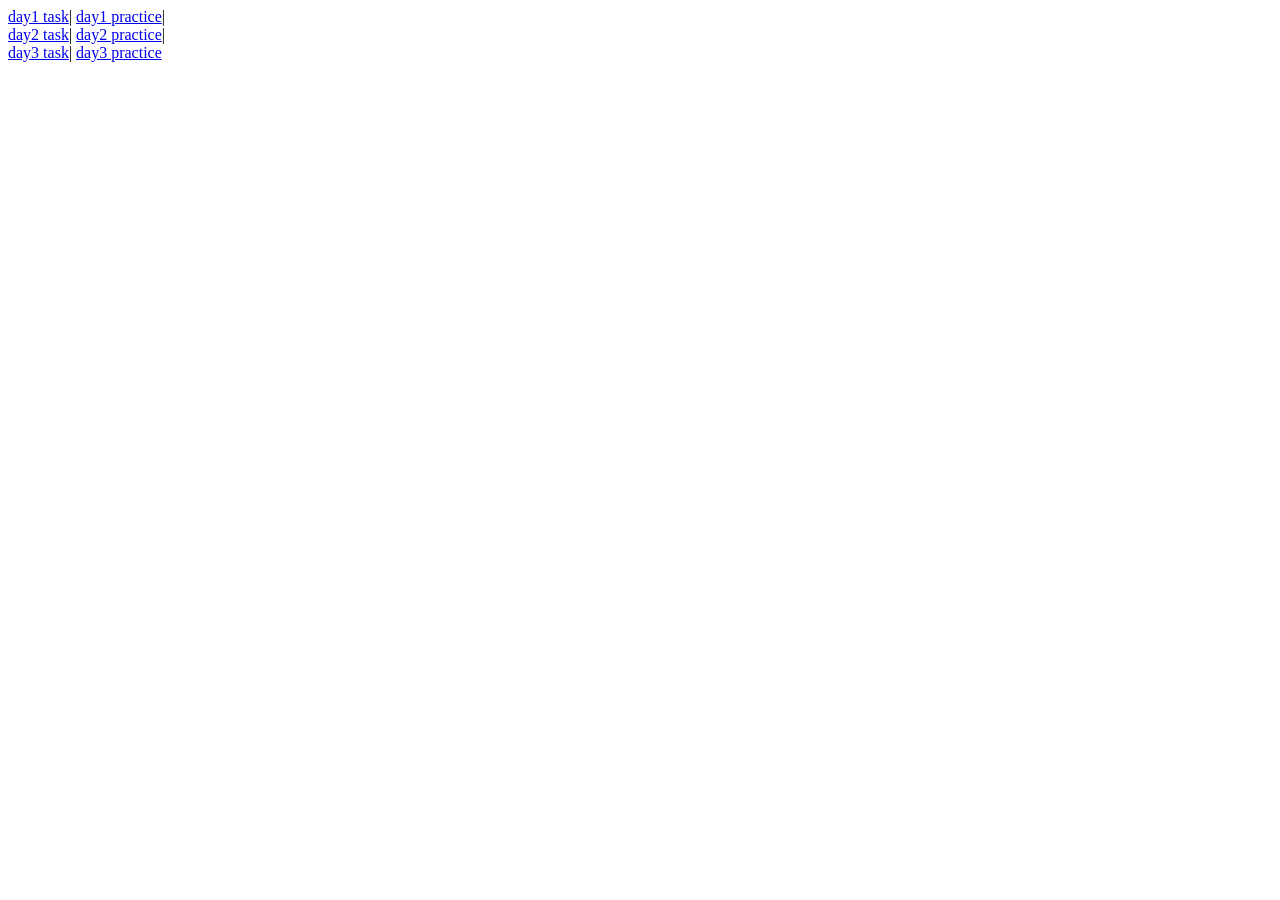
<file: index.html>
<!DOCTYPE html>
<html lang="en">
<head>
    <meta charset="UTF-8">
    <meta name="viewport" content="width=device-width, initial-scale=1.0">
    <title>Document</title>
</head>
<body>
    <a href="Day-1/day1.html" >day1 task</a>|
    <a href="Day-1/practice1.html">day1 practice</a>|<br>
    <a href="Day-2/day2.html">day2 task</a>|
    <a href="Day-2/practice2.html">day2 practice</a>|<br>
    <a href="Day-3/day3.html">day3 task</a>|
    <a href="Day-3/practice3.html">day3 practice</a>
</body>
</html>
</file>
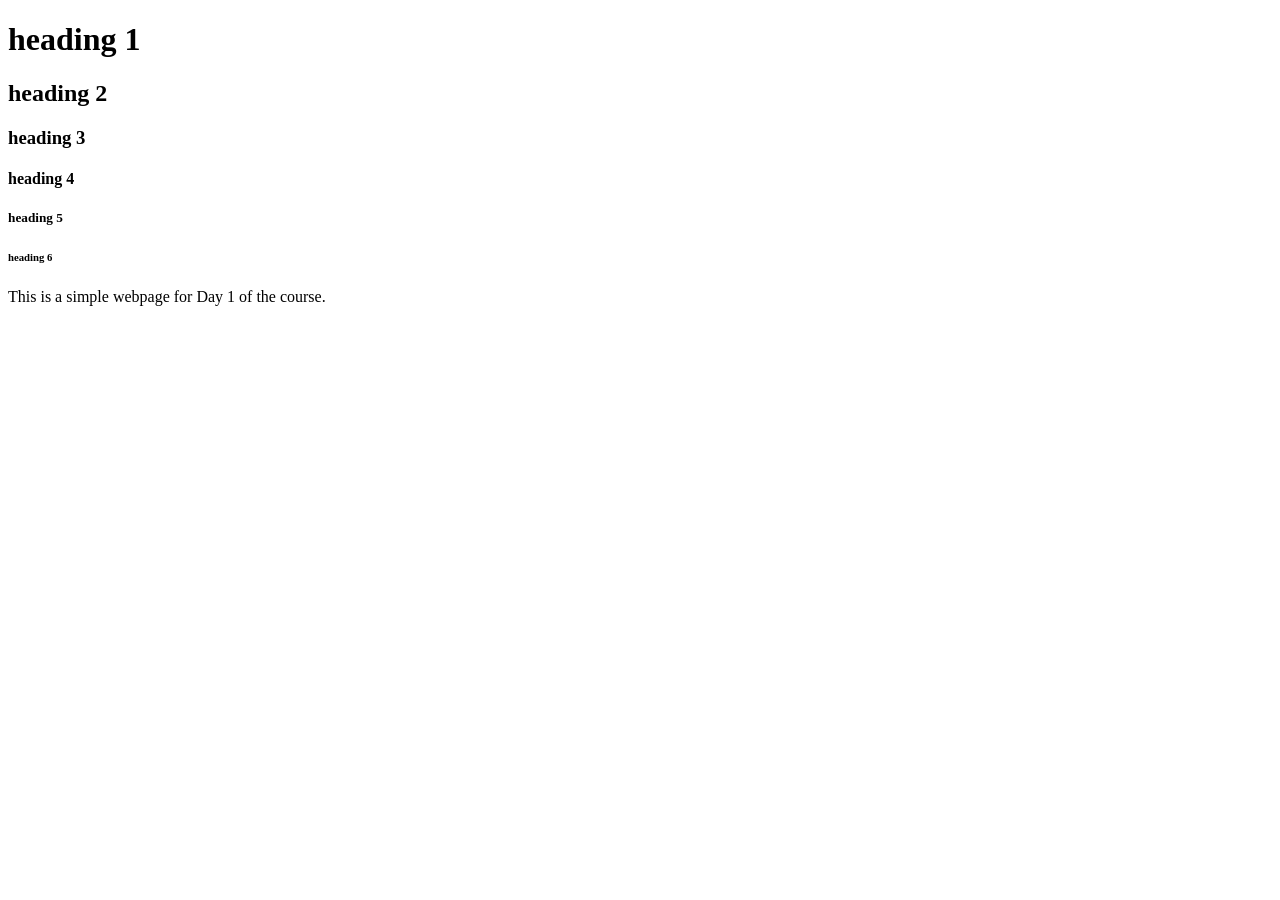
<file: Day-1/day1.html>
<!DOCTYPE html>
<html>
    <head>
        <title>day 1 webpage</title>
    </head>
    <body>
        <h1>heading 1</h1>
        <h2>heading 2</h2>
        <h3>heading 3</h3>
        <h4>heading 4</h4>
        <h5>heading 5</h5>
        <h6>heading 6</h6>
        <p>This is a simple webpage for Day 1 of the course.</p>
    </body>
</html>
</file>
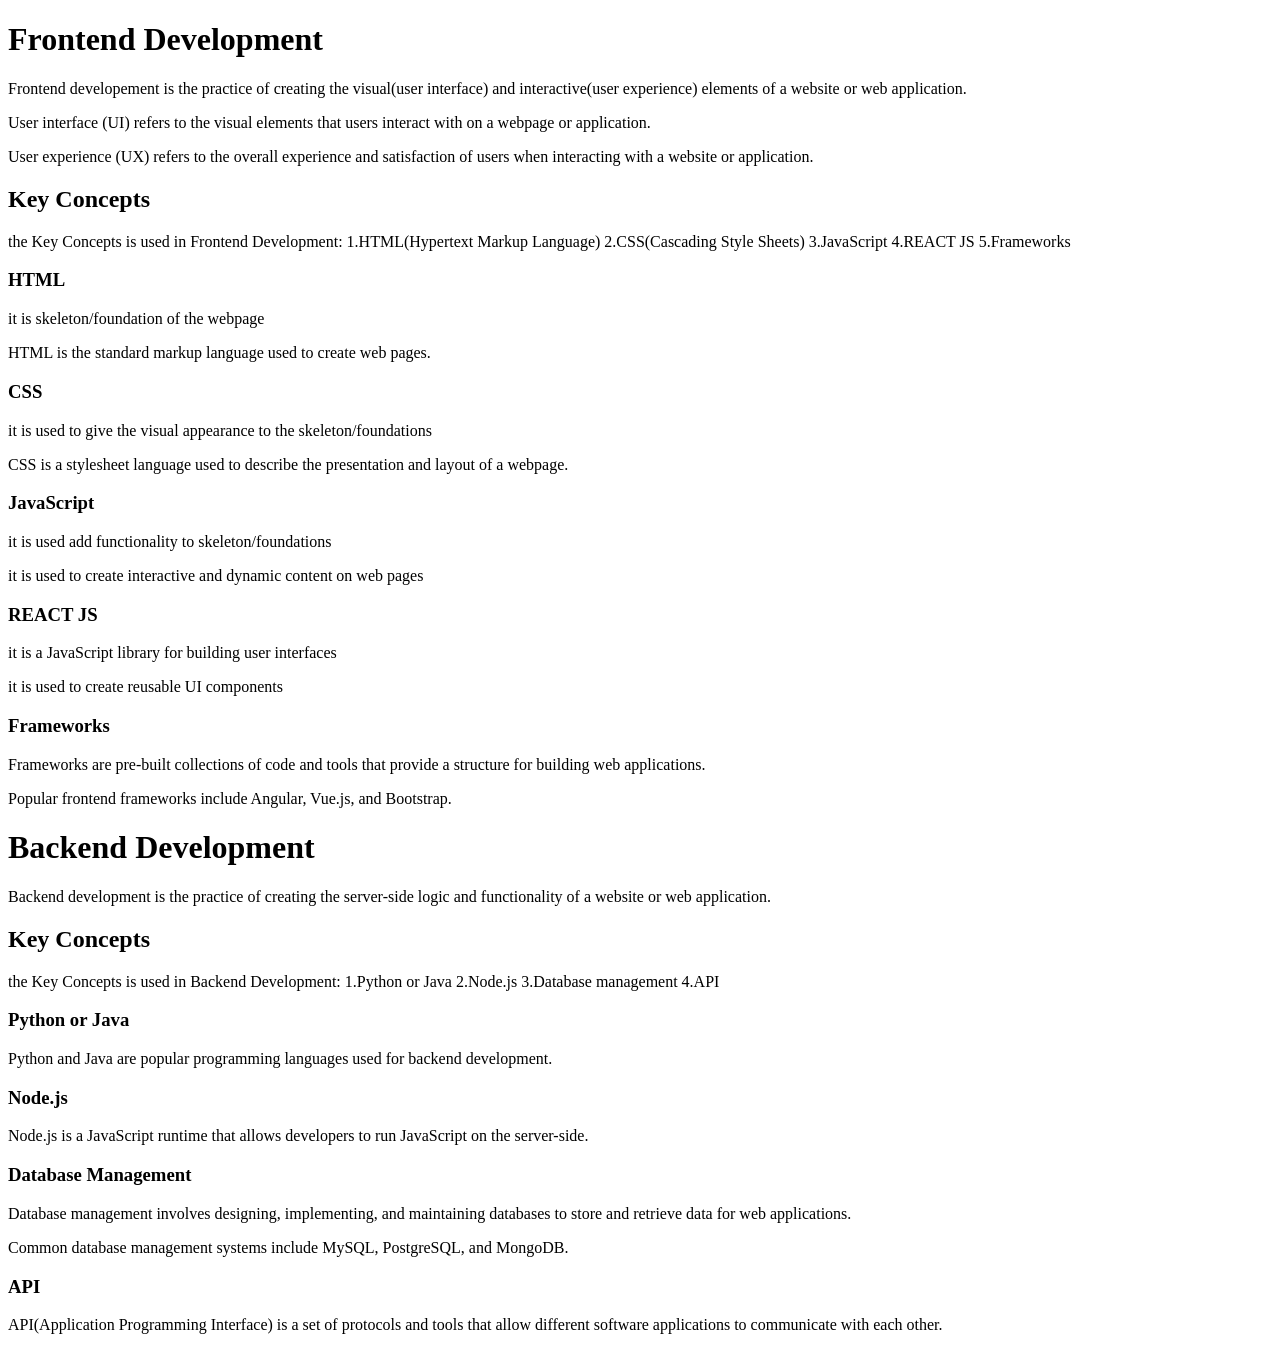
<file: Day-1/practice1.html>
<!DOCTYPE html>
<html>
    <head>
        <title>Frontend Development and Backend Development learning</title>
    </head>
    <body>
        <h1>Frontend Development</h1>
        <p>Frontend developement is the practice of creating the visual(user interface) and interactive(user experience) elements of a website or web application.</p>
        <p>User interface (UI) refers to the visual elements that users interact with on a webpage or application.</p>
        <p>User experience (UX) refers to the overall experience and satisfaction of users when interacting with a website or application.</p>
        <h2>Key Concepts</h2>
        <p>the Key Concepts is used in Frontend Development:
            1.HTML(Hypertext Markup Language)
            2.CSS(Cascading Style Sheets)
            3.JavaScript
            4.REACT JS
            5.Frameworks
        </p>
        <h3>HTML</h3>
        <p>it is skeleton/foundation of the webpage</p>
        <p>HTML is the standard markup language used to create web pages.</p>
        <h3>CSS</h3>
        <p>it is used to give the visual appearance to the skeleton/foundations</p>
        <p>CSS is a stylesheet language used to describe the presentation and layout of a webpage.</p>
        <h3>JavaScript</h3> 
        <p>it is used add functionality to skeleton/foundations</p>
        <p>it is used to create interactive and dynamic content on web pages</p>
        <h3>REACT JS</h3>
        <p>it is a JavaScript library for building user interfaces</p>
        <p>it is used to create reusable UI components</p>
        <h3>Frameworks</h3>
        <p>Frameworks are pre-built collections of code and tools that provide a structure for building web applications.</p>
        <p>Popular frontend frameworks include Angular, Vue.js, and Bootstrap.</p>

        <h1>Backend Development</h1>
        <p>Backend development is the practice of creating the server-side logic and functionality of a website or web application.</p>
        <h2>Key Concepts</h2>
        <p>the Key Concepts is used in Backend Development:
            1.Python or Java
            2.Node.js     
            3.Database management
            4.API 
        </p>
        <h3>Python or Java</h3>
        <p>Python and Java are popular programming languages used for backend development.</p>
        <h3>Node.js</h3>
        <p>Node.js is a JavaScript runtime that allows developers to run JavaScript on the server-side.</p>
        <h3>Database Management</h3>
        <p>Database management involves designing, implementing, and maintaining databases to store and retrieve data for web applications.</p>
        <p>Common database management systems include MySQL, PostgreSQL, and MongoDB.</p>
        <h3>API</h3>
        <p>API(Application Programming Interface) is a set of protocols and tools that allow different software applications to communicate with each other.</p>
    </body>
</html>
</file>
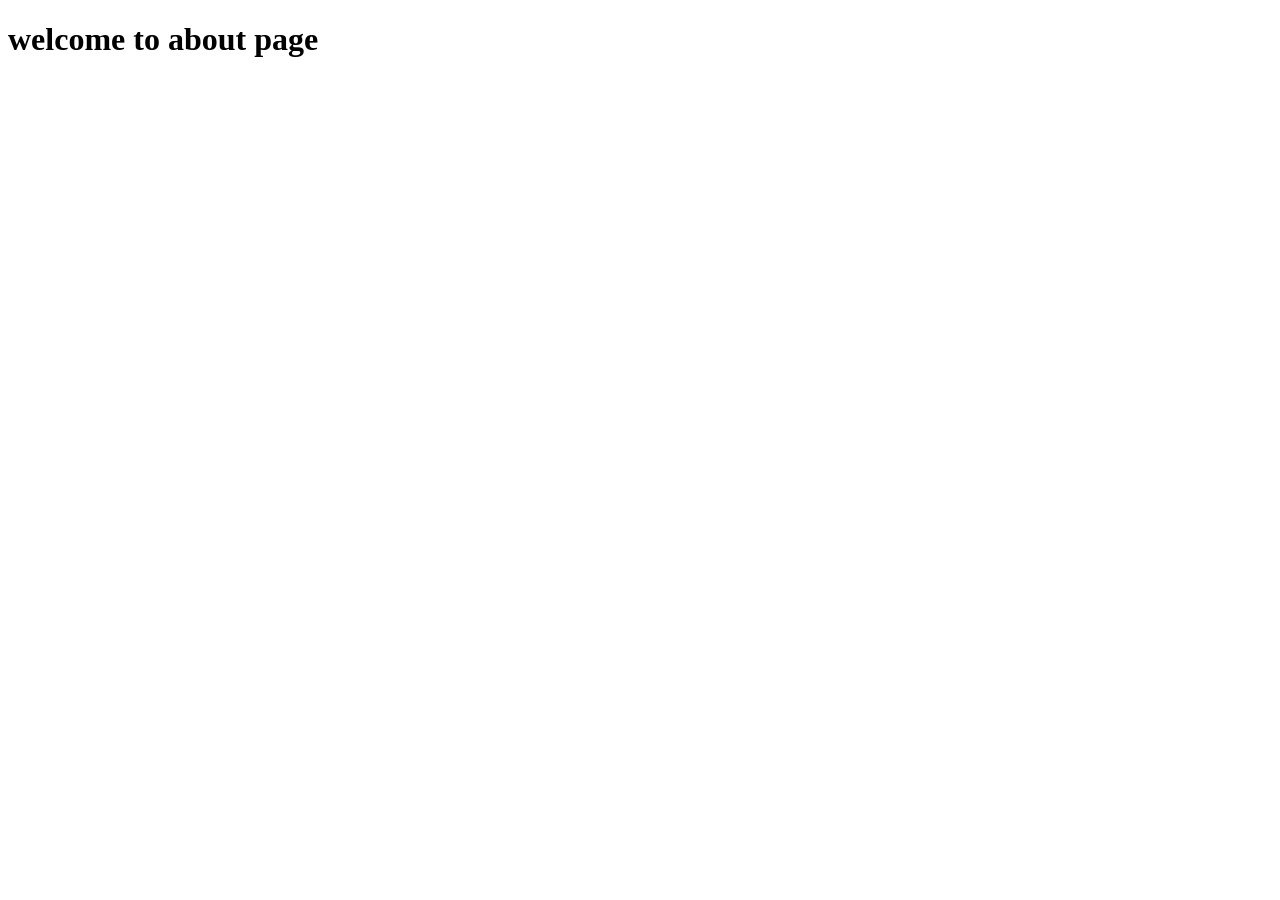
<file: Day-2/about.html>
<!DOCTYPE html>
<html lang="en">
<head>
    <meta charset="UTF-8">
    <meta name="viewport" content="width=device-width, initial-scale=1.0">
    <title>Document</title>
</head>
<body>
    <h1>welcome to about page</h1>
</body>
</html>
</file>
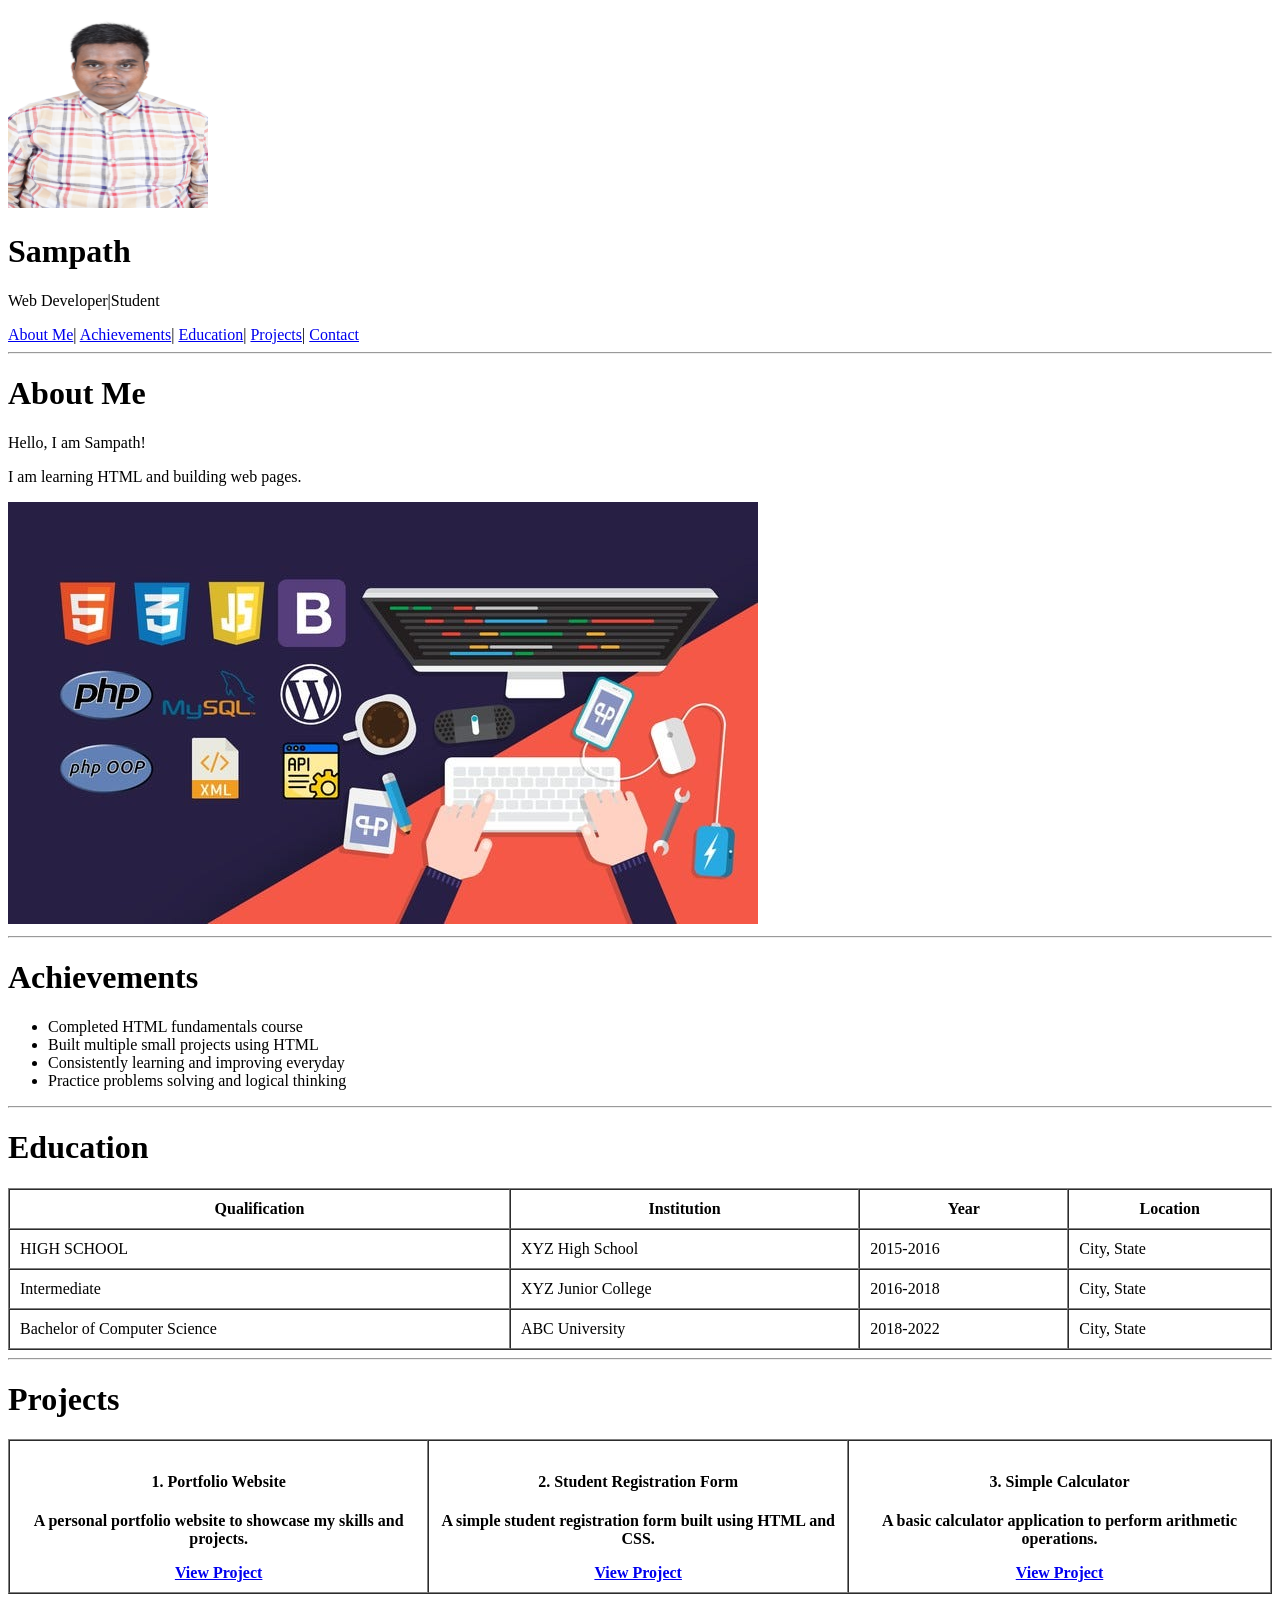
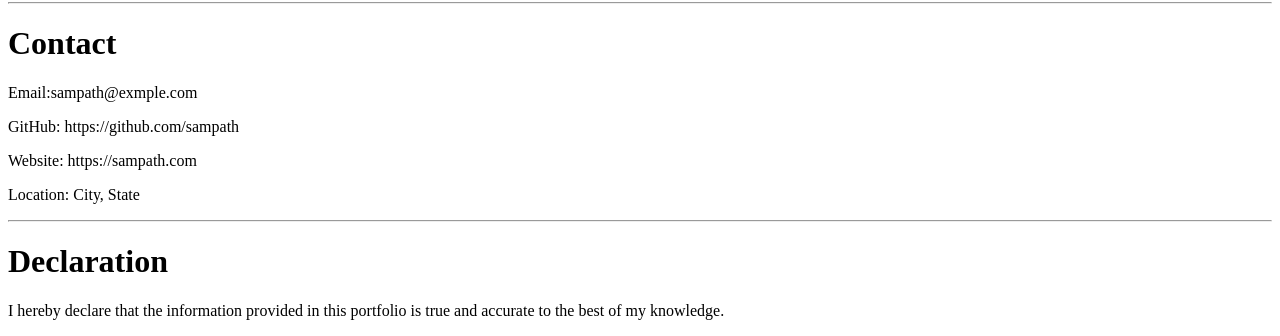
<file: Day-2/practice2.html>
<!DOCTYPE html>
<html lang="en">
<head>
    <meta charset="UTF-8">
    <meta name="viewport" content="width=device-width, initial-scale=1.0">
    <title>Sample Portfolio</title>
</head>
<body>
    <img src="images/picture.jpeg" width="200" height="200" alt="Profile Image">
    <h1>Sampath</h1>
    <p>Web Developer|Student</p>
    <nav>
        <a href="#about">About Me</a>|
        <a href="#achievements">Achievements</a>|
        <a href="#education">Education</a>|
        <a href="#projects">Projects</a>|
        <a href="#contact">Contact</a>
    </nav>
    <hr>
    <h1 id="about">About Me</h1>
    <p>Hello, I am Sampath!</p>
    <p>I am learning HTML and building web pages.</p>
    <img src="images/web_dev.jpg" alt="Profile Image">
    <hr>
    <h1 id="achievements">Achievements</h1>
    <ul>
        <li>Completed HTML fundamentals course</li>
        <li>Built multiple small projects using HTML</li>
        <li>Consistently learning and improving everyday</li>
        <li>Practice problems solving and logical thinking</li>
    </ul>
    <hr>
    <h1 id="education">Education</h1>
    <table border="1" cellpadding="10" cellspacing="0" width="100%" height="100%">
        <tr>
            <th>Qualification</th>
            <th>Institution</th>
            <th>Year</th>
            <th>Location</th>
        </tr>
        <tr>
            <td>HIGH SCHOOL</td>
            <td>XYZ High School</td>
            <td>2015-2016</td>
            <td>City, State</td>
        </tr>
        <tr>
            <td>Intermediate</td>
            <td>XYZ Junior College</td>
            <td>2016-2018</td>
            <td>City, State</td>
        </tr>
        <tr>
            <td>Bachelor of Computer Science</td>
            <td>ABC University</td>
            <td>2018-2022</td>
            <td>City, State</td>
        </tr>
    </table>
    <hr>
    <h1 id="projects">Projects</h1>
    <table border="1" cellpadding="10" cellspacing="0" width="100%" height="100%">
        <tr>
            <th><h4>1. Portfolio Website</h4>
                <p>A personal portfolio website to showcase my skills and projects.</p>
                <a href="projects/portfolio.html">View Project</a>
            </th>
            <th><h4>2. Student Registration Form</h4>
                <p>A simple student registration form built using HTML and CSS.</p>
                <a href="projects/student_registration.html">View Project</a>
            </th>
            <th><h4>3. Simple Calculator</h4>
                <p>A basic calculator application to perform arithmetic operations.</p>
                <a href="projects/simple_calculator.html">View Project</a>
            </th>
        </tr>
    </table>
    <hr>
    <h1 id="contact">Contact</h1>
    <p>Email:sampath@exmple.com</p>
    <p>GitHub: https://github.com/sampath</p>
    <p>Website: https://sampath.com</p>
    <p>Location: City, State</p>
    <hr>
    <h1 >Declaration</h1>
    <p>I hereby declare that the information provided in this portfolio is true and accurate to the best of my knowledge.</p>

</body>
</html>
</file>
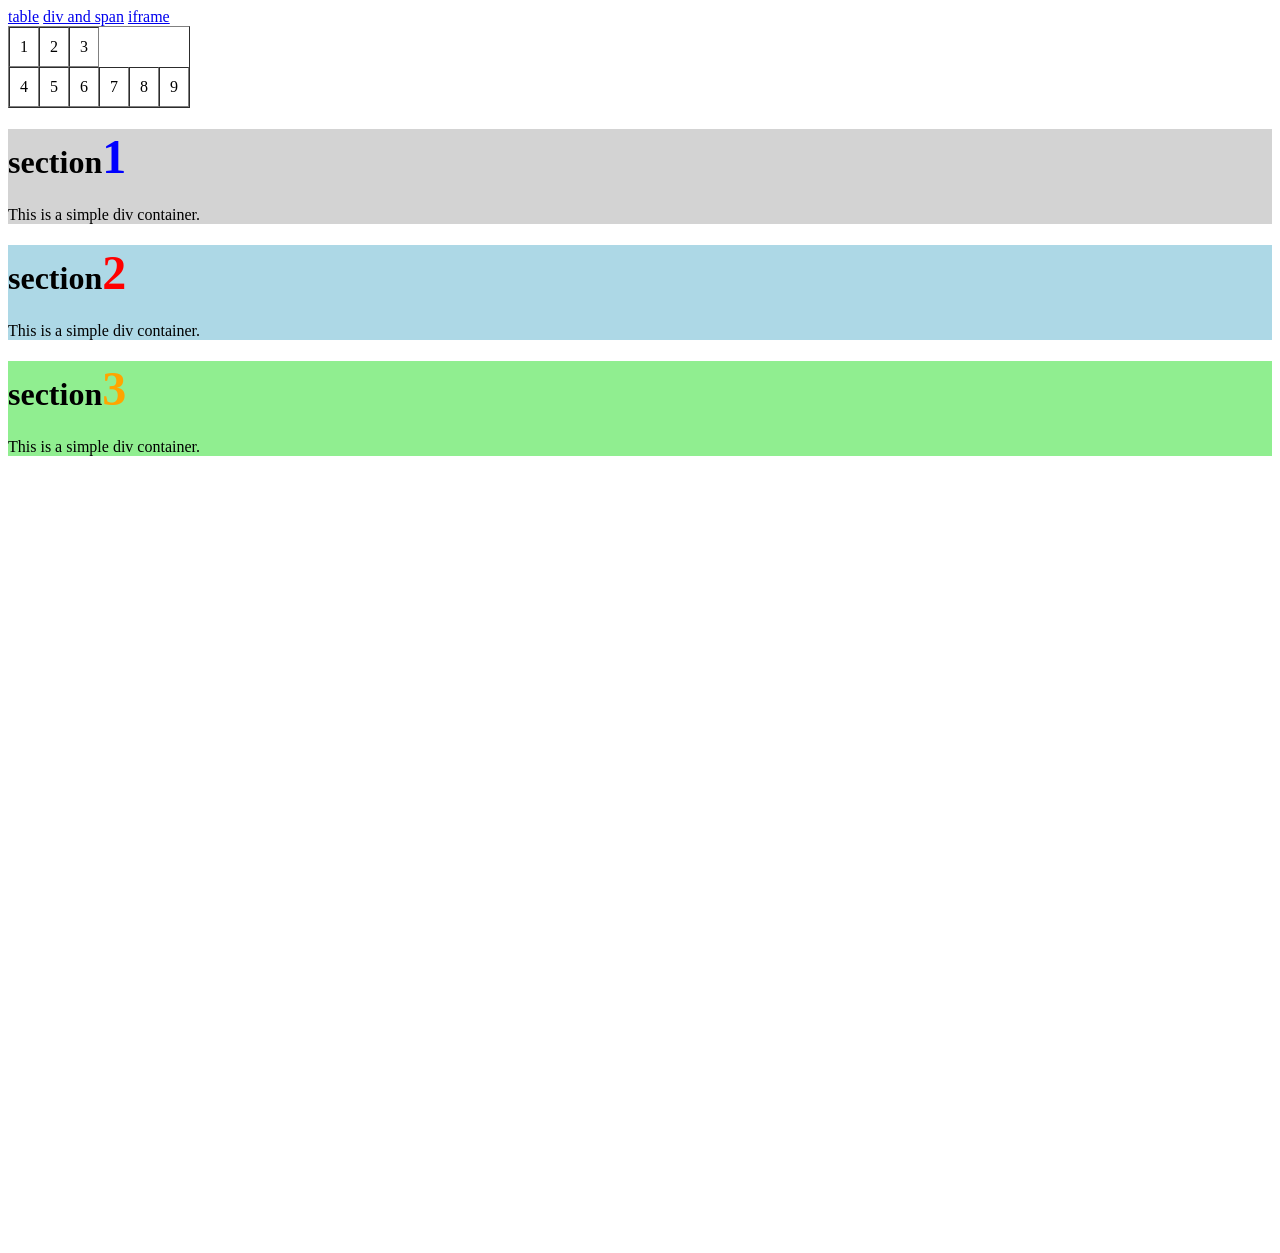
<file: Day-3/day3.html>
<!DOCTYPE html>
<html lang="en">
<head>
    <meta charset="UTF-8">
    <meta name="viewport" content="width=device-width, initial-scale=1.0">
    <title>Tables</title>
</head>
<body>
    <!-- 
    tables
    semantics
    block span
    internal routing
    deploy
     -->
    <nav>
        <a href="#table">table</a>
        <a href="#divspan">div and span</a>
        <a href="#iframe">iframe</a>
    </nav>
    <table id="table" border="1" cellpadding="10" cellspacing="0">
        <tr>
            <td rowspan="1"> 1</td>
            <td rowspan="1">2</td>
            <td rowspan="1">3</td>
        </tr>
        <tr>
            <td rowspan="2">4</td>
            <td rowspan="2" >5</td>
            <td rowspan="2" >6</td>
        </tr>
        <tr>
            <td colspan="1">7</td>
            <td colspan="2">8</td>
            <td colspan="3">9</td>
        </tr>
    </table>
    <!-- 
        tags are divided based on the behavior
        1) block level elements - block level elements which occpies total space and always starts from new line
        ex: div, headings, p, table,

        2) inline level elements - inline level elements which occupies necessary space and it does not starts from new line
        ex: span, a, img, input, label

        div container - it is used to group the elements and it is used to apply styles
        span container - it is used to group the elements and it is used to apply styles
         
        sematics tags 
        they are the tags which convey the meaning of the content to the browser and developers  
        it is used to improve the accessibility
        ex: header, footer, main, article, section, nav, aside

        iframe - 
        it is used to embed another webpage into the current webpage
        it is used to embed videos, maps, forms, etc
        -->
        <div id="divspan" style="background-color: lightgray; ">
            <h1>section<span style="color: blue; font-size:3rem;">1</span></h1>
            <p>This is a simple div container.</p>
        </div>
        <div  style="background-color: lightblue; ">
            <h1>section<span style="color: red; font-size:3rem;">2</span></h1>
            <p>This is a simple div container.</p>
        </div>
        <div  style="background-color: lightgreen; ">
            <h1>section<span style="color: orange; font-size:3rem;">3</span></h1>
            <p>This is a simple div container.</p>
        </div>
        <iframe id="iframe" width="560" height="315" src="https://www.youtube.com/embed/qz0aGYrrlhU?si=8KqYZcXl0N3hRcQ3" title="YouTube video player" frameborder="0" allow="accelerometer; autoplay; clipboard-write; encrypted-media; gyroscope; picture-in-picture; web-share" referrerpolicy="strict-origin-when-cross-origin" allowfullscreen></iframe>
        <br>
        <iframe src="https://www.google.com/maps/embed?pb=!1m18!1m12!1m3!1d26624.67833197417!2d83.2918634293567!3d17.715595227595916!2m3!1f0!2f0!3f0!3m2!1i1024!2i768!4f13.1!3m3!1m2!1s0x3a39436f113dca6d%3A0xd76a1de2271dff26!2sRamakrishna%20Beach!5e0!3m2!1sen!2sin!4v1795240978276!5m2!1sen!2sin" width="600" height="450" style="border:0;" allowfullscreen="" loading="lazy" referrerpolicy="strict-origin-when-cross-origin"></iframe>

</body>
</html>
</file>
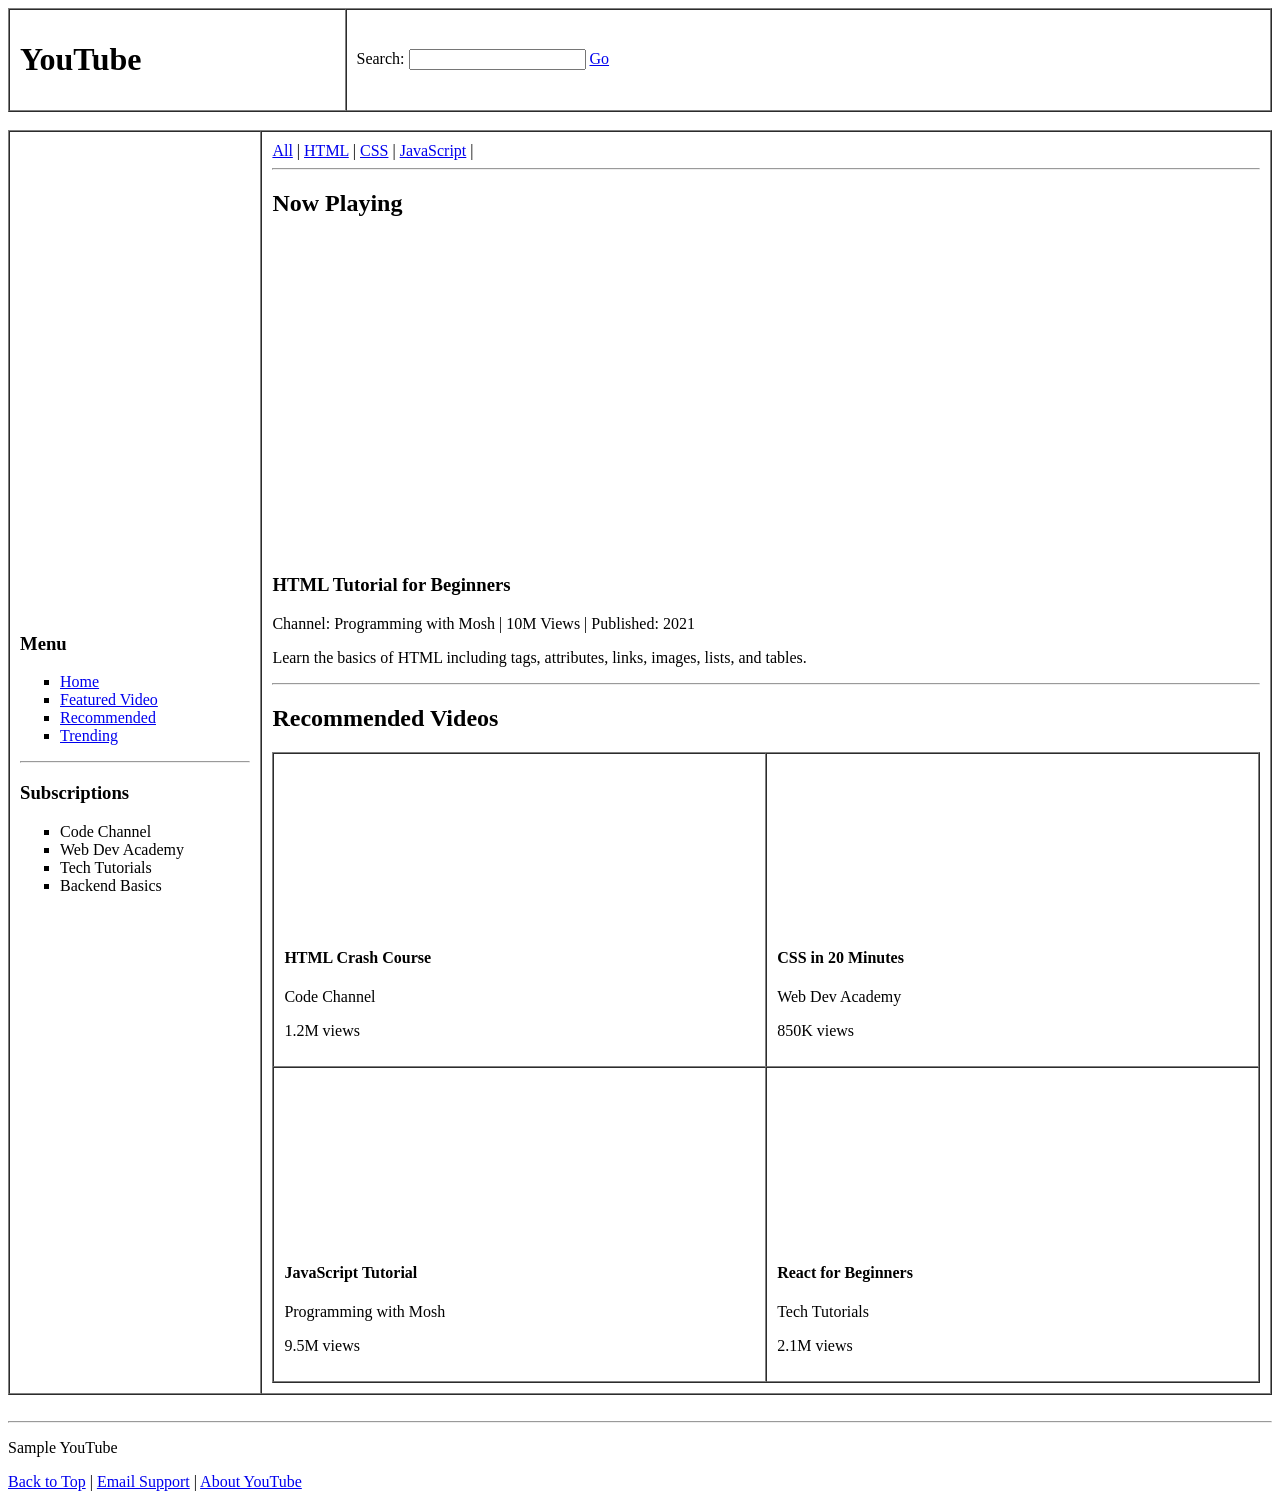
<file: Day-3/practice3.html>
<!DOCTYPE html>
<html lang="en">
<head>
    <meta charset="UTF-8">
    <meta name="viewport" content="width=device-width, initial-scale=1.0">
    <title>Sample YouTube</title>
</head>
<body>
    <header id="home">
        <table border="1" cellpadding="10" cellspacing="0" width="100%">
            <tr>
                <td width="20%">
                    <h1>YouTube</h1>
                </td>
                <td width="55%">
                    <label>Search:</label>
                    <input type="text">
                    <a href="#videos">Go</a>
                </td>   
            </tr>
        </table>
    </header>
    <br>
    <main>
        <table border="1" cellpadding="10" cellspacing="0" width="100%">
            <tr>
                <td width="20%">
                    <aside>
                        <h3>Menu</h3>
                        <ul type="square">
                            <li><a href="#home">Home</a></li>
                            <li><a href="#featured">Featured Video</a></li>
                            <li><a href="#videos">Recommended</a></li>
                            <li><a href="#trending">Trending</a></li>
                        </ul>
                        <hr>
                        <h3>Subscriptions</h3>
                        <ul type="square">
                            <li>Code Channel</li>
                            <li>Web Dev Academy</li>
                            <li>Tech Tutorials</li>
                            <li>Backend Basics</li>
                        </ul>
                    </aside>
                </td>
                <td width="80%">
                    <nav>
                        <a href="#home">All</a> |
                        <a href="#featured">HTML</a> |
                        <a href="#videos">CSS</a> |
                        <a href="#videos">JavaScript</a> |
                    </nav>
                    <hr>
                    <section id="featured">
                        <h2>Now Playing</h2>
                        <article>
                            <iframe width="560" height="315" src="https://www.youtube.com/embed/qz0aGYrrlhU?si=8KqYZcXl0N3hRcQ3" title="YouTube video player" frameborder="0" allow="accelerometer; autoplay; clipboard-write; encrypted-media; gyroscope; picture-in-picture; web-share" referrerpolicy="strict-origin-when-cross-origin" allowfullscreen></iframe>
                            <h3>HTML Tutorial for Beginners</h3>
                            <p>
                                <span>Channel: Programming with Mosh</span> |
                                <span>10M Views</span> |
                                <span>Published: 2021</span>
                            </p>
                            <p>Learn the basics of HTML including tags, attributes, links, images, lists, and tables.</p>
                        </article>
                    </section>
                    <hr>
                    <section id="videos">
                        <h2>Recommended Videos</h2>
                        <table border="1" cellpadding="10" cellspacing="0" width="100%">
                            <tr>
                                <td>
                                    <div>
                                        <iframe width="280" height="160" src="https://www.youtube.com/embed/qz0aGYrrlhU" title="YouTube video player" frameborder="0" allow="accelerometer; autoplay; clipboard-write; encrypted-media; gyroscope; picture-in-picture; web-share" referrerpolicy="strict-origin-when-cross-origin" allowfullscreen></iframe>
                                        <h4>HTML Crash Course</h4>
                                        <p><span>Code Channel</span></p>
                                        <p><span>1.2M views</span></p>
                                    </div>
                                </td>
                                <td>
                                    <div>
                                        <iframe width="280" height="160" src="https://www.youtube.com/embed/1PnVor36_40" title="YouTube video player" frameborder="0" allow="accelerometer; autoplay; clipboard-write; encrypted-media; gyroscope; picture-in-picture; web-share" referrerpolicy="strict-origin-when-cross-origin" allowfullscreen></iframe>
                                        <h4>CSS in 20 Minutes</h4>
                                        <p><span>Web Dev Academy</span></p>
                                        <p><span>850K views</span></p>
                                    </div>
                                </td>
                            </tr>
                            <tr>
                                <td>
                                    <div>
                                        <iframe width="280" height="160" src="https://www.youtube.com/embed/W6NZfCO5SIk" title="YouTube video player" frameborder="0" allow="accelerometer; autoplay; clipboard-write; encrypted-media; gyroscope; picture-in-picture; web-share" referrerpolicy="strict-origin-when-cross-origin" allowfullscreen></iframe>
                                        <h4>JavaScript Tutorial</h4>
                                        <p><span>Programming with Mosh</span></p>
                                        <p><span>9.5M views</span></p>
                                    </div>
                                </td>
                                <td>
                                    <div>
                                        <iframe width="280" height="160" src="https://www.youtube.com/embed/SqcY0GlETPk" title="YouTube video player" frameborder="0" allow="accelerometer; autoplay; clipboard-write; encrypted-media; gyroscope; picture-in-picture; web-share" referrerpolicy="strict-origin-when-cross-origin" allowfullscreen></iframe>
                                        <h4>React for Beginners</h4>
                                        <p><span>Tech Tutorials</span></p>
                                        <p><span>2.1M views</span></p>
                                    </div>
                                </td>
                            </tr>
                        </table>
                    </section>
 
                </td>
            </tr>
        </table>
    </main>
    <br>
    <hr>
    <footer id="contact">
        <p>Sample YouTube </p>
        <a href="#home">Back to Top</a> |
        <a href="mailto:bhashwanthalla@gmail.com" target="_blank">Email Support</a> |
        <a href="https://en.wikipedia.org/wiki/YouTube" target="_blank">About YouTube</a>
    </footer>
</body>
</html>
</file>
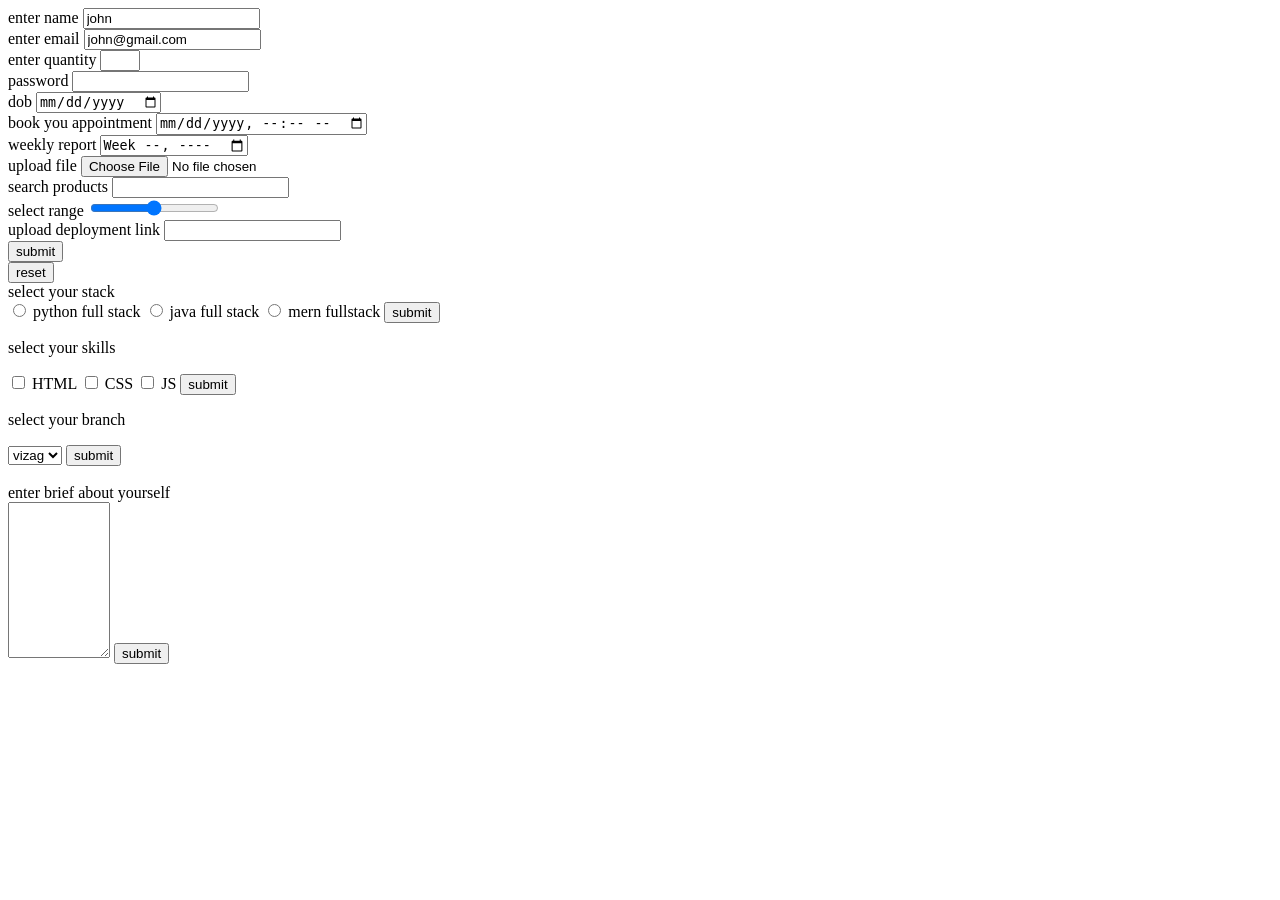
<file: Day-4/day4.html>
<!DOCTYPE html>
<html lang="en">
<head>
<meta charset="UTF-8">
<meta name="viewport" content="width=device-width, initial-scale=1.0">
<title>Document</title>
</head>
<body>
    <!-- 
    forms
    it is used collect the data from user and allowing user to
    submit the data to the server
    ex: login,signup,contact form,registration
    forms are defined with form
    
    form field are defined with input tag
    label tag is used to provide the hint about text field

    value - we can provide pre defined value

    for&id - it is used connect the input to label

    required - it specified that a field must contain values before submitted
    min
    max
    maxlength

    action
    it specifies where the data should be summited
    formsubmit.co
    -->
    <form action="" method="post">
        <label for="un">enter name</label>
        <input id="un" type="text" value="john" name="username" maxlength="5"  required><br>
        <label for="ue">enter email</label>
        <input id="ue" type="email" value="john@gmail.com" name="useremail"><br>
        <label for="">enter quantity</label>
        <input type="number" max="4" min="2"><br>
        <label for="">password</label>
        <input type="password"><br>
        <label for="">dob</label>
        <input type="date"><br>
        <label for="">book you appointment</label>
        <input type="datetime-local"><br>
        <label for="">weekly report</label>
        <input type="week"><br>

        <label for="">upload file</label>
        <input type="file"><br>
        <label for="">search products</label>
        <input type="search"><br>
        <label for="">select range</label>
        <input type="range"><br>
        <label for="">upload deployment link</label>
        <input type="url"><br>
        <button type="submit">submit</button><br>
        <button type="reset">reset</button><br>
    </form>

    <form action="">
        <label for="">select your stack</label><br>
        <input id="py" type="radio" name="stack" value="pfs">
        <label for="py">python full stack</label>
        <input id="java" type="radio" name="stack" value="jfs">
        <label for="java">java full stack</label>
        <input id="mrn" type="radio" name="stack" value="mfs">
        <label for="mrn">mern fullstack</label>
        <button type="submit">submit</button><br>

        <p>select your skills</p>
        <input id="ht" type="checkbox" name="skill" value="html">
        <label for="ht">HTML</label>
        <input id="cs" type="checkbox" name="skill" value="css">
        <label for="cs">CSS</label>
        <input id="ja" type="checkbox" name="skill" value="js">
        <label for="ja">JS</label>
        <button type="submit">submit</button><br>  

        <p>select your branch</p>
        <select name="branch" id="">
            <option value="vizag">vizag</option>
            <option value="hyd">hyd</option>
        </select>
        <button type="submit">submit</button><br>
        <br>
        <lable for="">enter brief about yourself</lable><br>
        <textarea name="" rows="10" cols="10" id=""></textarea>
        <button type="submit">submit</button><br>
    </form>
</body>
</html>
</file>
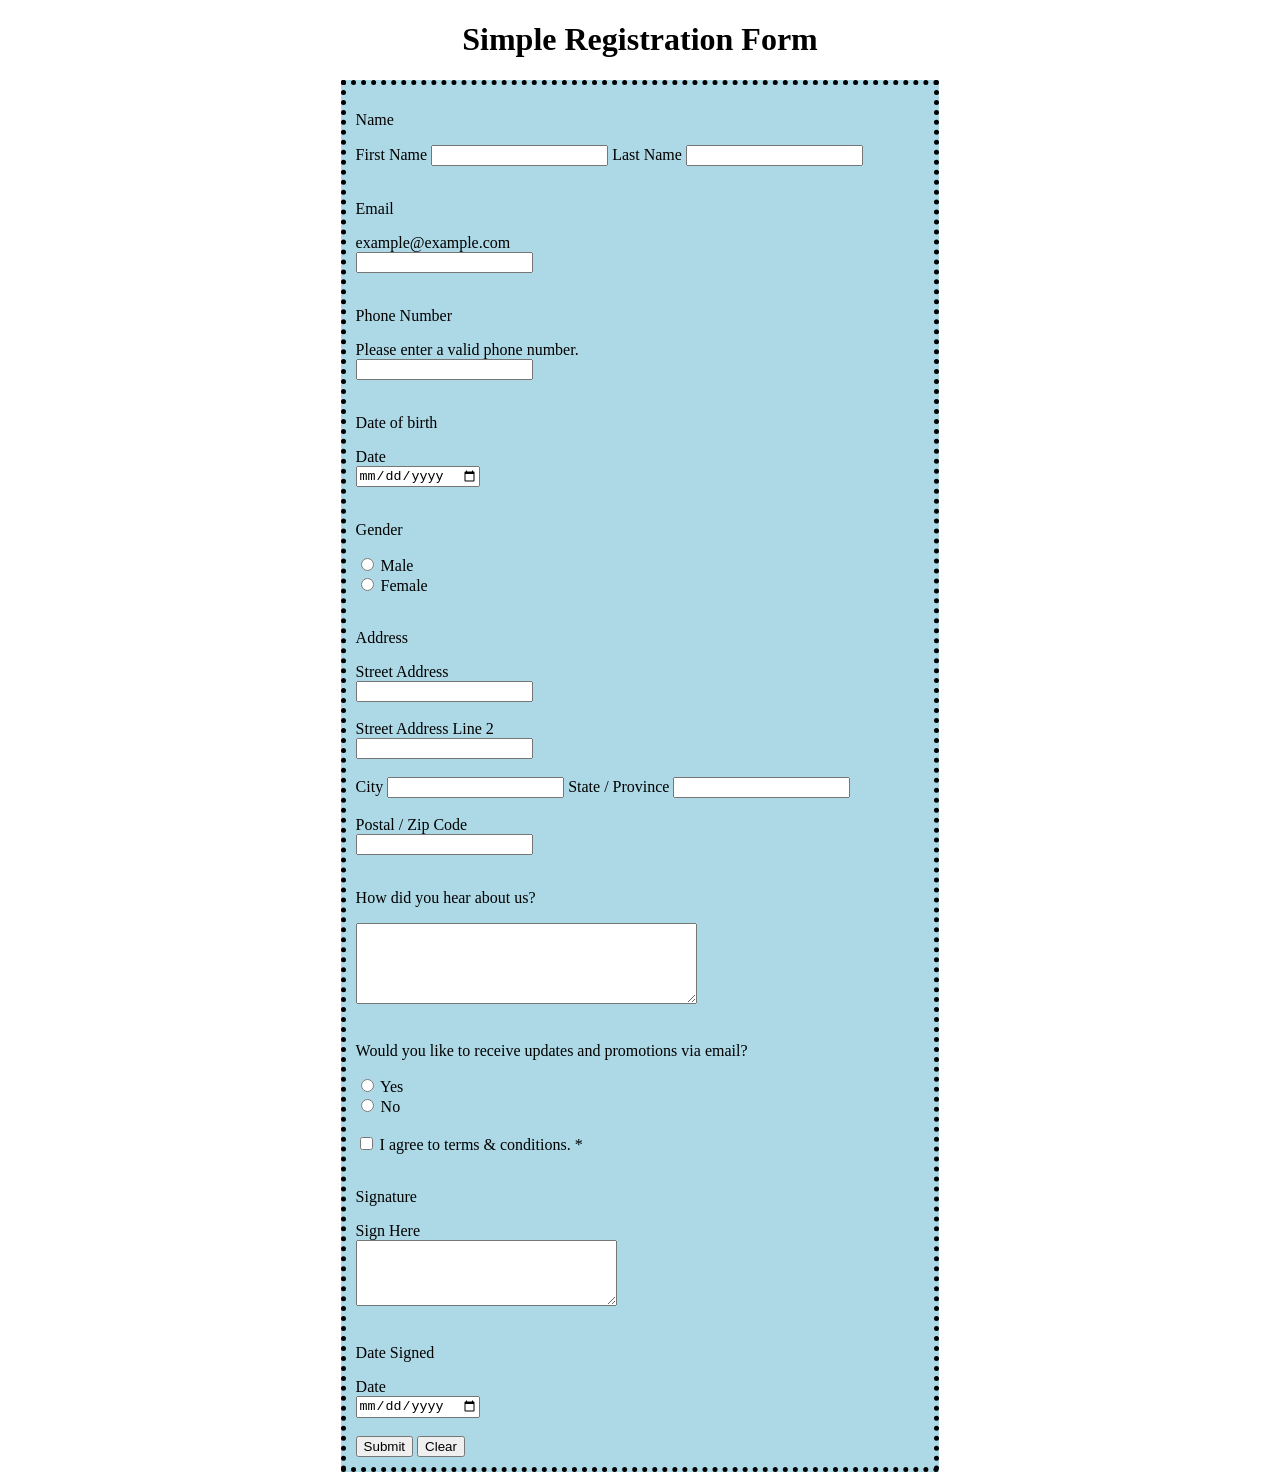
<file: Day-4/practice4.html>
<!DOCTYPE html>
<html lang="en">
<head>
    <meta charset="UTF-8">
    <meta name="viewport" content="width=device-width, initial-scale=1.0">
    <title>Simple Registration Form</title>
    <style>
        form{
            background-color: lightblue;
            border: 5px dotted black;
            padding: 10px;
            margin: 20px white;
            width: 45%;
            margin: auto;

        }
        h1{
            text-align: center;
        }
    </style>
</head>
<body>

    <h1>Simple Registration Form</h1>

    <form action="https://formsubmit.co/bhashwanthalla@gmail.com" method="post">

        <p>Name</p>
        <label for="fname">First Name</label>
        <input id="fname" type="text" name="first_name" required>
        <label for="lname">Last Name</label>
        <input id="lname" type="text" name="last_name" required><br><br>

        <p>Email</p>
        <label for="uemail">example@example.com</label><br>
        <input id="uemail" type="email" name="useremail" required><br><br>

        <p>Phone Number</p>
        <label for="phone">Please enter a valid phone number.</label><br>
        <input id="phone" type="number" name="phone" required><br><br>

        <p>Date of birth</p>
        <label for="dob">Date</label><br>
        <input id="dob" type="date" name="dob"><br><br>

        <p>Gender</p>
        <input id="male" type="radio" name="gender" value="male">
        <label for="male">Male</label><br>
        <input id="female" type="radio" name="gender" value="female">
        <label for="female">Female</label><br><br>

        <p>Address</p>
        <label for="street1">Street Address</label><br>
        <input id="street1" type="text" name="street_address"><br><br>

        <label for="street2">Street Address Line 2</label><br>
        <input id="street2" type="text" name="street_address_2"><br><br>

        <label for="city">City</label>
        <input id="city" type="text" name="city">
        <label for="state">State / Province</label>
        <input id="state" type="text" name="state"><br><br>

        <label for="zip">Postal / Zip Code</label><br>
        <input id="zip" type="number" name="postal_code"><br><br>

        <p>How did you hear about us?</p>
        <textarea id="hear" name="hear_about_us" rows="5" cols="40"></textarea><br><br>

        <p>Would you like to receive updates and promotions via email?</p>
        <input id="yes" type="radio" name="updates" value="yes">
        <label for="yes">Yes</label><br>
        <input id="no" type="radio" name="updates" value="no">
        <label for="no">No</label><br><br>

        <input id="terms" type="checkbox" name="terms" value="agreed" required>
        <label for="terms">I agree to terms &amp; conditions. *</label><br><br>

        <p>Signature</p>
        <label for="sign">Sign Here</label><br>
        <textarea id="sign" name="signature" rows="4" cols="30"></textarea><br><br>

        <p>Date Signed</p>
        <label for="signed_date">Date</label><br>
        <input id="signed_date" type="date" name="date_signed"><br><br>

        <button type="submit">Submit</button>
        <button type="reset">Clear</button>

    </form>

</body>
</html>
</file>
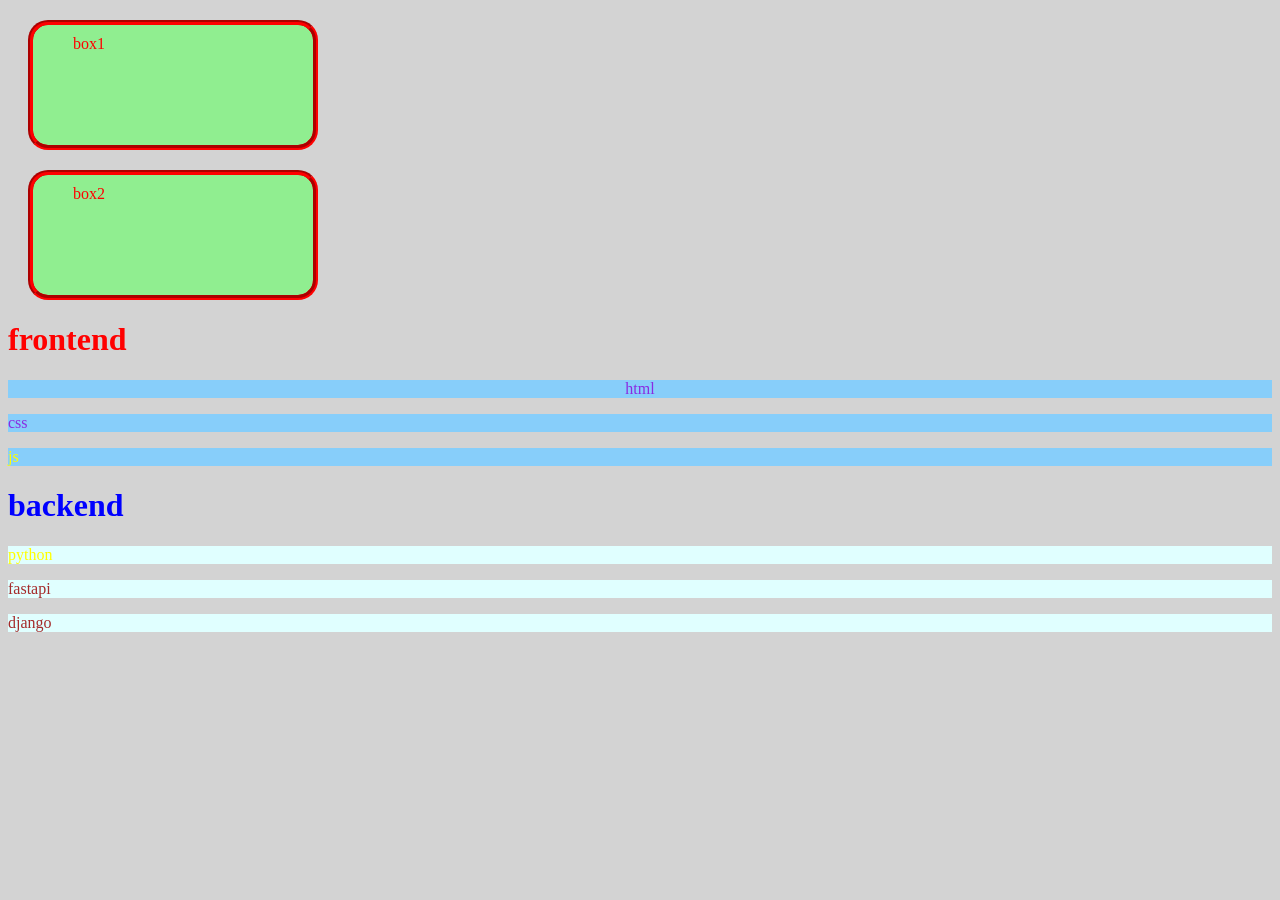
<file: Day-5/day5.html>
<!DOCTYPE html>
<html lang="en">
<head>
    <meta charset="UTF-8">
    <meta name="viewport" content="width=device-width, initial-scale=1.0">
    <title>Document</title> 
    <!-- 
    CSS - CASCADING STYLE SHEET
            FLOWING - A DOCUMENT THAT CONTAINS STYLES
    CSS IS STYLING LANGUAGE THAT IS USED TO DESCRIBE THE PRESENTATINO THE WEBPAGES 
    IT DEALS WITH COLOR,BACKGROUND,FONTS,TRASITIONS,ANIMATION AND RESPONSIVE

    TYPES OF CSS
    1. INTERNAL CSS
    <style>
        h2{
            color: blue;
            background-color:lightcyan ;
        }
    </style>
    2. INLINE CSS
    <h1 style="color: brown;background-color: lightgray;">heading1</h1>

    3. EXTENAL CSS
    it used to by using 
    <link rel="stylesheet" href="demo.css">

    types of selectors
    1. simple selector
        a. tag selector or elements  selector
        used to target the html based on tagname
        h1{
        color:red;
        }
        b. class selector
            it denoted by "."
            it used to apply style for multiple tags
            we can define multiple class names within the same tags 
        c. id selector
            it is denoted by "#"
            it is used to apply styles uniquely 
    2. combinator
    3. pseudo class
    4. pseudo elemements

    specificity
    1) id
    2) class
    3) tagname


    boxmodel
    it defines the presentations of a elements 
    it consist of 4 things
    1)content
    width: 200px;
            height: 100px;
    2) padding
     padding: 10px ;
            padding: 10px 20px 30px 40px;
    3) border

    4) margin

    -->
    <link rel="stylesheet" href="demo.css">
    <style>
       /* h2{
            color: blue;
            background-color:lightcyan ;
        }
        h4{
            color: yellow;
            background-color:lightsalmon ;
        }*/
        .fe{
            background-color: lightskyblue;
            color: blueviolet;
        }
        .be{
            background-color: lightcyan;
            color: brown;
        }
        .program{
            color: yellow;
        }
        #el1{
            color: red;
        }
        #el2{
            color: blue;
        }
        div{
            color: red;
        }
        .box{
            background-color: lightgreen;
            width: 200px;
            height: 100px;
            padding: 10px ;
            padding: 10px 20px 30px 40px;
            padding: 10px 20px  40px;
            padding: 10px 40px;
            border: 5px solid red;
            border: 5px dotted red;
            border: 5px dashed red;
            border: 5px ridge red;
            border: 5px double red;
            border: 5px groove red;
            border-radius: 50%;
            border-radius: 20px;
            margin: 20px;
            
        }
    </style>
</head>
<body style="background-color: lightgray;">
   <!--
    <h1 style="color: brown;background-color: lightgray;">heading1</h1>
    <h2>heading2</h2>
    <h3>heading3</h3>
    <h4>heading4</h4>-->
    
    <div class="box">box1</div>
    <div class="box">box2</div>


    <h1 id="el1">frontend</h1>
    <p class="fe" style="text-align:center;">html</p>
    <p class="fe">css</p>
    <p class="fe program">js</p>

    <h1 id="el2">backend</h1>
    <p class="be program">python</p>
    <p class="be">fastapi</p>
    <p class="be">django</p>
</body>
</html>
</file>
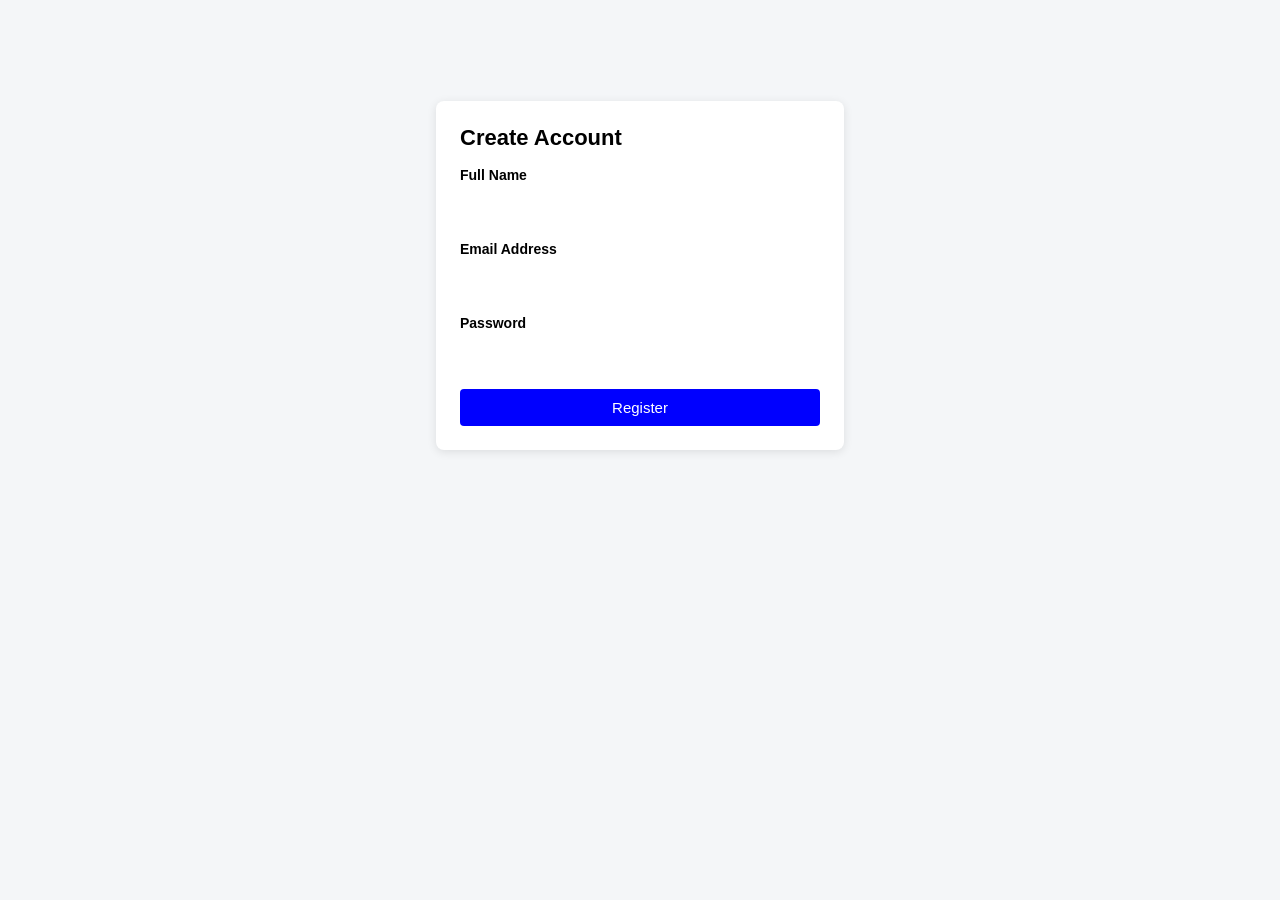
<file: Day-5/practice5.html>
<!DOCTYPE html>
<html lang="en">
<head>
  <meta charset="UTF-8" />
  <meta name="viewport" content="width=device-width, initial-scale=1.0" />
  <title>Register</title>
  <style>
    body {
      font-family: Arial, sans-serif;
      background-color: #f4f6f8;
      display: flex;
      justify-content: center;
      align-items: center;
      height: 550px;
      margin: 0;
    }
    .form-box {
      background: #ffffff;
      padding: 24px;
      border-radius: 8px;
      box-shadow: 0 2px 10px rgba(0, 0, 0, 0.1);
      width: 100%;
      max-width: 360px;
    }
    h2 {
      margin-top: 0;
      margin-bottom: 16px;
      font-size: 22px;
    }
    label {
      display: block;
      margin-bottom: 6px;
      font-size: 14px;
      font-weight: bold;
    }
    input {
      width: 100%;
      padding: 10px;
      margin-bottom: 14px;
      border: 1px solid white ;
      border-radius: 4px;
      box-sizing: border-box;
      font-size: 14px;
    }
    button {
      width: 100%;
      padding: 10px;
      background-color: blue;
      color: white;
      border: none;
      border-radius: 4px;
      font-size: 15px;
      cursor: pointer;
    }
    button:hover {
      background-color: #0052a3;
    }
  </style>
</head>
<body>
  <form class="form-box" action="/register" method="POST">
    <h2>Create Account</h2>

    <label for="fullname">Full Name</label>
    <input type="text" id="fullname" name="fullname" required />

    <label for="email">Email Address</label>
    <input type="email" id="email" name="email" required />

    <label for="password">Password</label>
    <input type="password" id="password" name="password" required />

    <button type="submit">Register</button>
  </form>
</body>
</html>
</file>
<file: Day-5/demo.css>
h3{
            color: green;
            background-color:lightblue ;
        }
</file>
